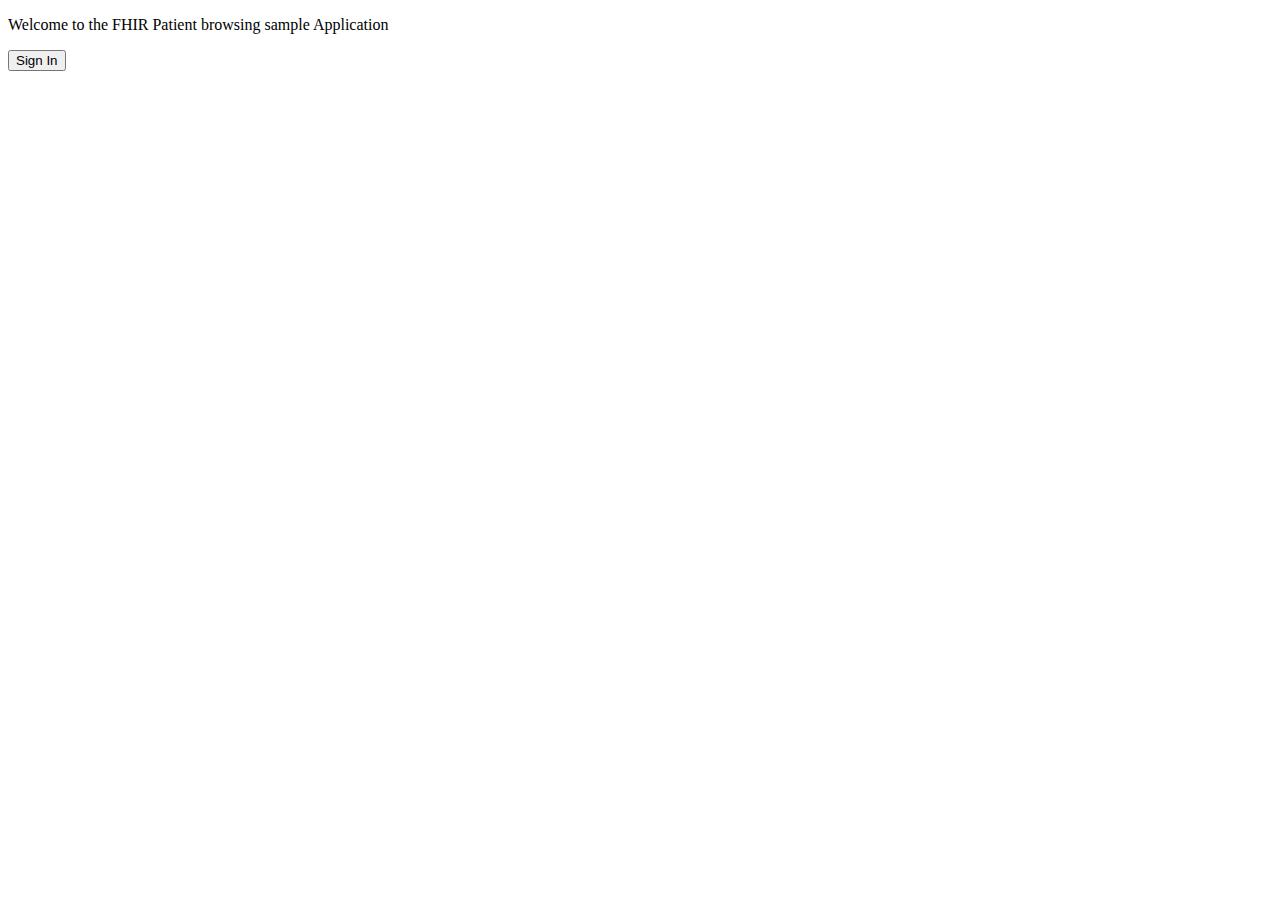
<file: FHIR.html>
<!DOCTYPE html>
<html>

<head>
    <title>FHIR Patient browser sample app</title>
    <script src="https://secure.aadcdn.microsoftonline-p.com/lib/1.0.0/js/msal.js"></script>
</head>

<body>
    <div class="leftContainer">
        <p id="WelcomeMessage">Welcome to the FHIR Patient browsing sample Application</p>
        <button id="SignIn" onclick="signIn()">Sign In</button>
    </div>

    <div id="patientTable">
    </div>

    <script>
        var msalConfig = {
            auth: {
                clientId: '<CLIENT-ID>',
                authority: "https://login.microsoftonline.com/<AZURE-AD-TENANT-ID>"
            },
            cache: {
                cacheLocation: "localStorage",
                storeAuthStateInCookie: true
            }
        }

        var FHIRConfig = {
            FHIRendpoint: "https://<FHIR-SERVER-NAME>.azurehealthcareapis.com"
        }
        var requestObj = {
            scopes: ["https://<FHIR-SERVER-NAME>.azurehealthcareapis.com/user_impersonation"]
        }

        function authRedirectCallBack(error, response) {
            if (error) {
                console.log(error);
            } else {
                if (response.tokenType === "access_token") {
                    callFHIRServer(FHIRConfig.FHIRendpoint + '/Patient', 'GET', null, response.accessToken, FHIRCallback);
                }
            }
        }

        var myMSALObj = new Msal.UserAgentApplication(msalConfig);
        myMSALObj.handleRedirectCallback(authRedirectCallBack);

        function signIn() {
            myMSALObj.loginPopup(requestObj).then(function (loginResponse) {
                showWelcomeMessage();
                acquireTokenPopupAndCallFHIRServer();
            }).catch(function (error) {
                console.log(error);
            })
        }

        function showWelcomeMessage() {
            var divWelcome = document.getElementById('WelcomeMessage');
            divWelcome.innerHTML = "Welcome " + myMSALObj.getAccount().userName + " to FHIR Patient Browsing App";
            var loginbutton = document.getElementById('SignIn');
            loginbutton.innerHTML = 'Sign Out';
            loginbutton.setAttribute('onclick', 'signOut()')
        }

        function signOut() {
            myMSALObj.logout();
        }

        function acquireTokenPopupAndCallFHIRServer() {
            myMSALObj.acquireTokenSilent(requestObj).then(function (tokenResponse) {
                callFHIRServer(FHIRConfig.FHIRendpoint + '/Patient', 'GET', null, tokenResponse.accessToken, FHIRCallback);
            }).catch(function (error) {
                console.log(error);
                if (requiresInteraction(error.errorCode)) {
                    myMSALObj.acquireTokenPopup(requestObj).then(function (tokenResponse) {
                        callFHIRServer(FHIRConfig.FHIRendpoint + '/Patient', 'GET', null, tokenResponse.accessToken, FHIRCallback);
                    }).catch(function (error) {
                        console.log(error);
                    })
                }
            });
        }

        function callFHIRServer(theUrl, method, message, accessToken, callBack) {
            var xmlHttp = new XMLHttpRequest();
            xmlHttp.onreadystatechange = function () {
                if (this.readyState == 4 && this.status == 200)
                    callBack(JSON.parse(this.responseText));
            }
            xmlHttp.open(method, theUrl, true);
            xmlHttp.setRequestHeader("Content-Type", "application/json;charset=UTF-8");
            xmlHttp.setRequestHeader('Authorization', 'Bearer ' + accessToken);
            xmlHttp.send(message);
        }

        function FHIRCallback(data) {
            patientListHtml = '<ol>';
            data.entry.forEach(function(e) {
                patientListHtml += '<li>' + e.resource.name[0].family + ', ' + e.resource.name[0].given + ' (' + e.resource.id + ')';
            });
            patientListHtml += '</ol>';
            document.getElementById("patientTable").innerHTML = patientListHtml;
        }
    </script>
</body>

</html>
</file>
